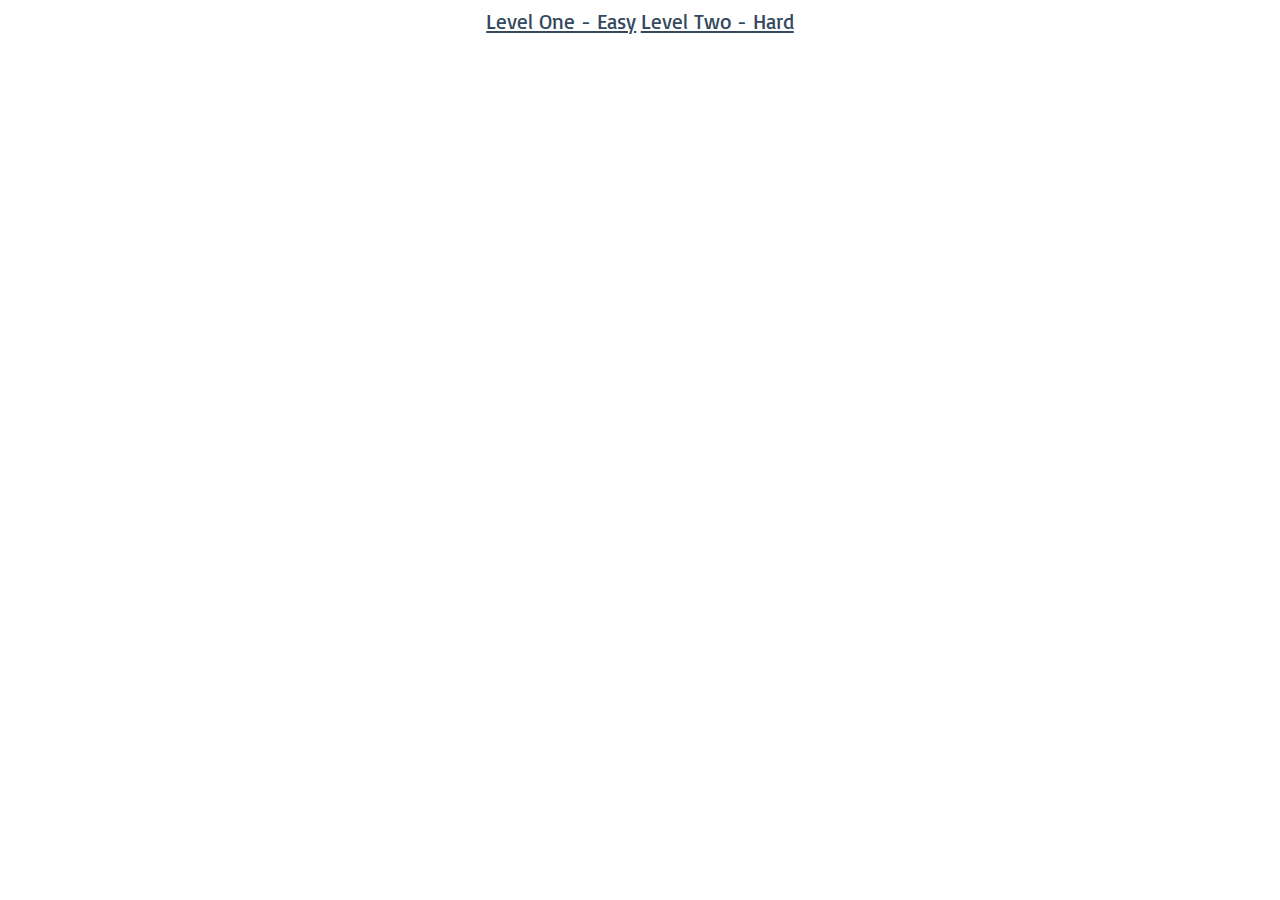
<file: index.html>
<!DOCTYPE html>
 <html lang="en">
    <head>
        <meta charset="UTF-8"/>
        <link rel="stylesheet" href="styles.css">
        <title>Word Search</title>
    </head>

    <body>
        <a href="level1.html">Level One - Easy</a>
        <a href="level2.html">Level Two - Hard</a>
    </body>

 </html>
</file>
<file: styles.css>
/* Import Google Fonts */
@import url("//fonts.googleapis.com/css2?family=Basic:ital,wght@0,300;0,400;0,500;0,600;0,700;1,300;1,400;1,500;1,600;1,700&display=swap");

/* Link */
a{
 font-size:21px;
 font-family:'Basic', sans-serif;
 color:#34495e;
 text-align:left;
}

/* Body */
body{
 text-align:center;
 overflow:visible;
 font-family: 'Segoe UI', Tahoma, sans-serif;
}

.nameArea{
    text-align: left;
    margin-left: 27px;
}
.homeButton{
    position:relative;
    top:-45px;
   }
/* Home button */
.homeButton, .refreshButton{
    text-align: right;
    margin-right:27px;
   }

   .refreshButton{
    position:relative;
    top:-40px;
   }
   
   
   /* Input */
   #csvInput{
    font-family:'Basic', sans-serif;
    font-weight:500;
    text-transform:uppercase;
    font-size:14px;
    padding-left:0px;
    margin-left:-15px;
   }
   
   /* Print button */
   #printButton{
    margin-right:50px;
    padding-left:100px;
    padding-right:100px;
    padding-top:5px;
    padding-bottom:5px;
   }

li{
    list-style-type: none;
}

.wordListContainer{
    display: flex;
    justify-content: center;
    margin-right: 85px;
}

.gridContainer .wordSearch{
    letter-spacing: 20px;
    border-style: none;
    padding: 20px;
    padding-right: 0px;
}

.gridContainer{
    display: flex;
    justify-content: center;
    margin-top: 20px;
    margin-left: 85px;
    margin-right: 85px;
    padding: 20px;
    padding-right: 60px;
}

.wordList{
    column-count: 3;
    column-gap: 50px;
    font-size: larger;
}

#printContent h3{
    margin-right: 50px;
}
</file>
